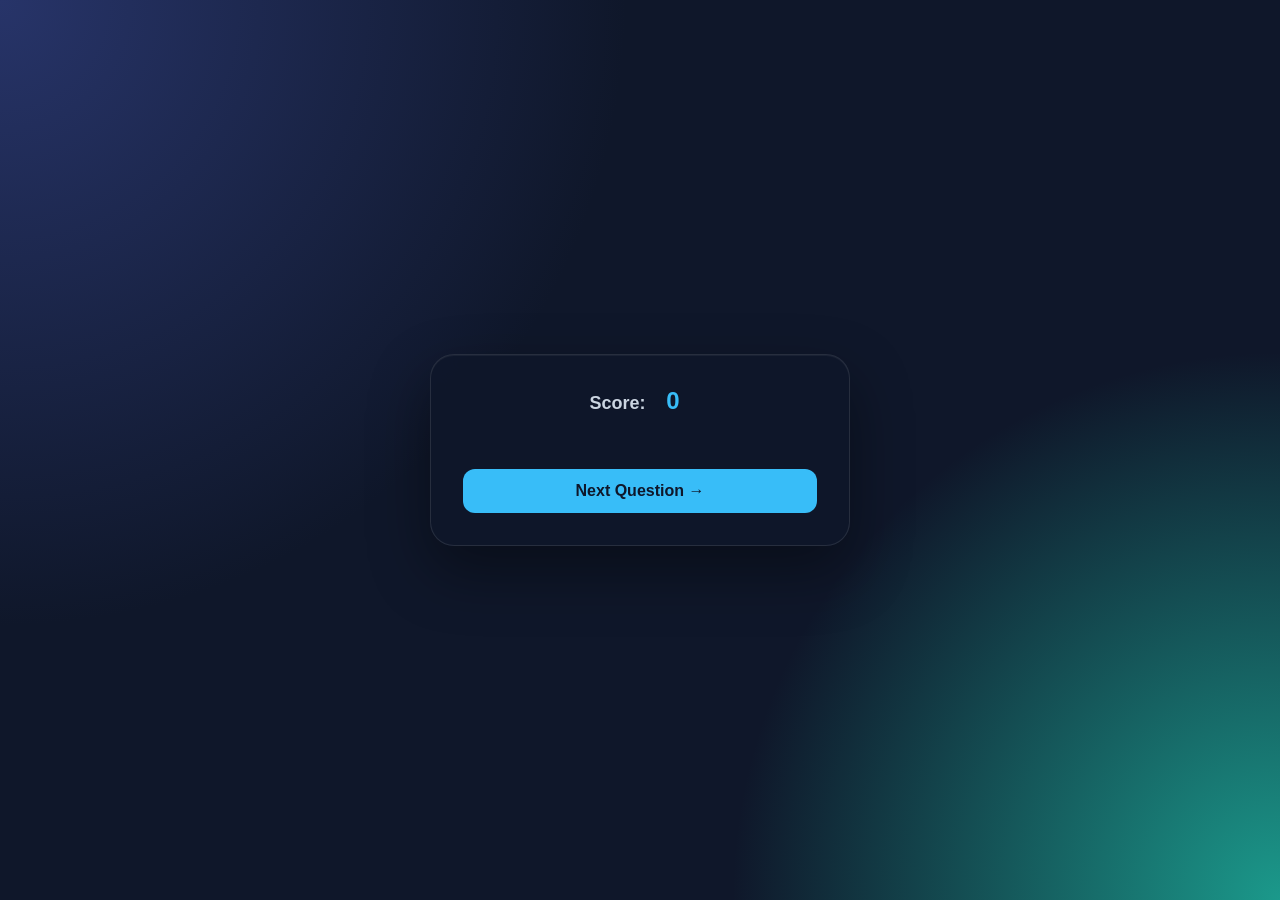
<file: index.html>
<!DOCTYPE html>
<html lang="en">
<head>
<meta charset="UTF-8">
<title>Flags & Capitals Trivia</title>
<link rel="stylesheet" href="style.css">
</head>
<body>

<div class="game-box">
  <div class="score">Score: <span id="score">0</span></div>

  <!-- The flag will be shown here as a big emoji -->
  <div class="flag" id="flag"></div>

  <!-- This will hold the question text, e.g. "What is the capital of this country?" -->
  <div class="question-text" id="question-text"></div>

  <!-- The 4 answer buttons will go here -->
  <div class="choices" id="choices"></div>

  <button class="next-btn" id="next-btn">Next Question →</button>
</div>

</body>
</html>
</file>
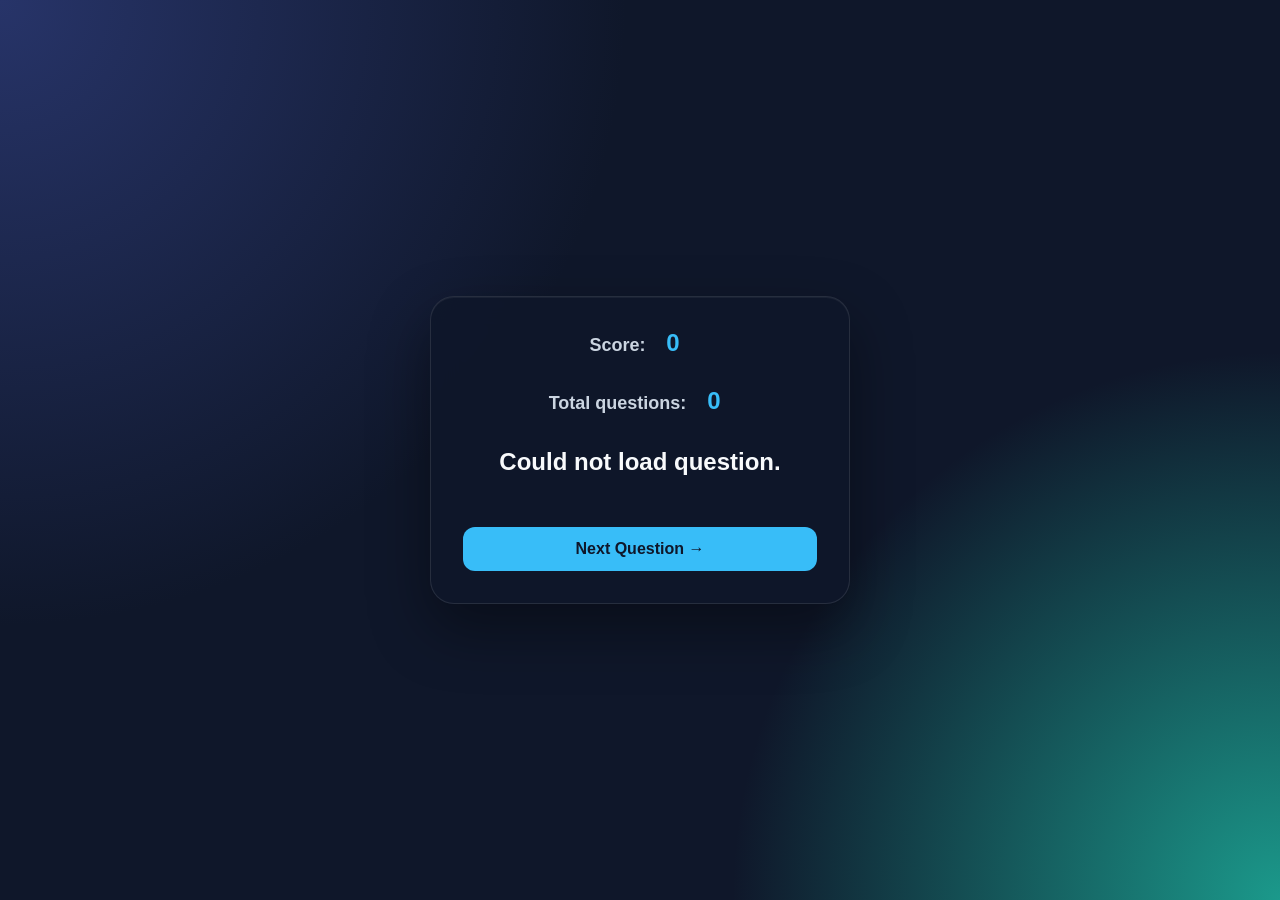
<file: capital.html>
<!DOCTYPE html>
<html lang="en">
<head>
<meta charset="UTF-8">
<title>Flags & Capitals Trivia</title>
<link rel="stylesheet" href="style.css">
</head>
<body>

<div class="game-box">
  <div class="score">Score: <span id="score">0</span></div>
  
  
  <div class="total-questions">Total questions: <span id="total-questions">0</span></div>


  <!-- This will hold the question text, e.g. "What is the capital of this country?" -->
  <div class="question-text" id="question-text"></div>

  <!-- The 5 answer buttons will go here -->
  <div class="choices" id="choices"></div>

  <button class="next-btn" id="next-btn">Next Question →</button>
</div>

<!-- "defer" makes the browser wait for the HTML to finish loading before running this script,
     so document.getElementById() calls below are guaranteed to find their elements -->
<script src="script.js" defer></script>

</body>
</html>
</file>
<file: style.css>
/* ---------- BASIC PAGE SETUP ---------- */

* {
    box-sizing: border-box;
    margin: 0;
    padding: 0;
}

body {
    min-height: 100vh;
    display: flex;
    justify-content: center;
    align-items: center;

    font-family: Arial, sans-serif;

    background:
        radial-gradient(circle at top left, #273469, transparent 40%),
        radial-gradient(circle at bottom right, #1b998b, transparent 35%),
        #0f172a;

    color: #f8fafc;
}


/* ---------- GAME CARD ---------- */

.game-box {
    width: 420px;
    padding: 32px;

    text-align: center;

    background: rgba(15, 23, 42, 0.85);
    border: 1px solid rgba(255, 255, 255, 0.1);
    border-radius: 24px;

    box-shadow:
        0 25px 60px rgba(0, 0, 0, 0.4),
        inset 0 1px 0 rgba(255, 255, 255, 0.05);

    backdrop-filter: blur(15px);
}


/* ---------- SCORE ---------- */

.score {
    margin-bottom: 30px;

    font-size: 18px;
    font-weight: 600;

    color: #cbd5e1;
}

#score {
    display: inline-block;

    min-width: 35px;
    margin-left: 5px;

    color: #38bdf8;
    font-size: 24px;
}
.total-questions {
    margin-bottom: 30px;

    font-size: 18px;
    font-weight: 600;

    color: #cbd5e1;
}

#total-questions {
    display: inline-block;

    min-width: 35px;
    margin-left: 5px;

    color: #38bdf8;
    font-size: 24px;
}


/* ---------- QUESTION ---------- */

.question-text {
    margin-bottom: 25px;

    font-size: 24px;
    font-weight: 700;
    line-height: 1.4;

    color: #f8fafc;
}


/* ---------- ANSWER BUTTONS ---------- */

.choices {
    display: flex;
    flex-direction: column;
    gap: 12px;
}


.choice-btn {
    width: 100%;
    padding: 14px 18px;

    border: 1px solid rgba(255, 255, 255, 0.12);
    border-radius: 12px;

    background: rgba(255, 255, 255, 0.06);
    color: #e2e8f0;

    font-size: 16px;
    font-weight: 500;

    cursor: pointer;

    transition:
        transform 0.15s ease,
        background 0.15s ease,
        border-color 0.15s ease,
        box-shadow 0.15s ease;
}


/* Hover effect */

.choice-btn:hover {
    transform: translateY(-2px);

    background: rgba(56, 189, 248, 0.12);
    border-color: rgba(56, 189, 248, 0.5);

    box-shadow: 0 6px 20px rgba(0, 0, 0, 0.2);
}


/* Click effect */

.choice-btn:active {
    transform: translateY(0);
}


/* Disabled buttons */

.choice-btn:disabled {
    cursor: not-allowed;
    opacity: 0.65;
}


/* ---------- NEXT BUTTON ---------- */

.next-btn {
    width: 100%;
    margin-top: 24px;
    padding: 13px 20px;

    border: none;
    border-radius: 12px;

    background: #38bdf8;
    color: #0f172a;

    font-size: 16px;
    font-weight: 700;

    cursor: pointer;

    transition:
        transform 0.15s ease,
        box-shadow 0.15s ease,
        background 0.15s ease;
}


.next-btn:hover {
    transform: translateY(-2px);

    background: #7dd3fc;

    box-shadow: 0 8px 25px rgba(56, 189, 248, 0.3);
}


.next-btn:active {
    transform: translateY(0);
}


/* ---------- MOBILE ---------- */

@media (max-width: 500px) {

    .game-box {
        width: calc(100% - 30px);
        padding: 25px;
    }

    .question-text {
        font-size: 21px;
    }
}
</file>
